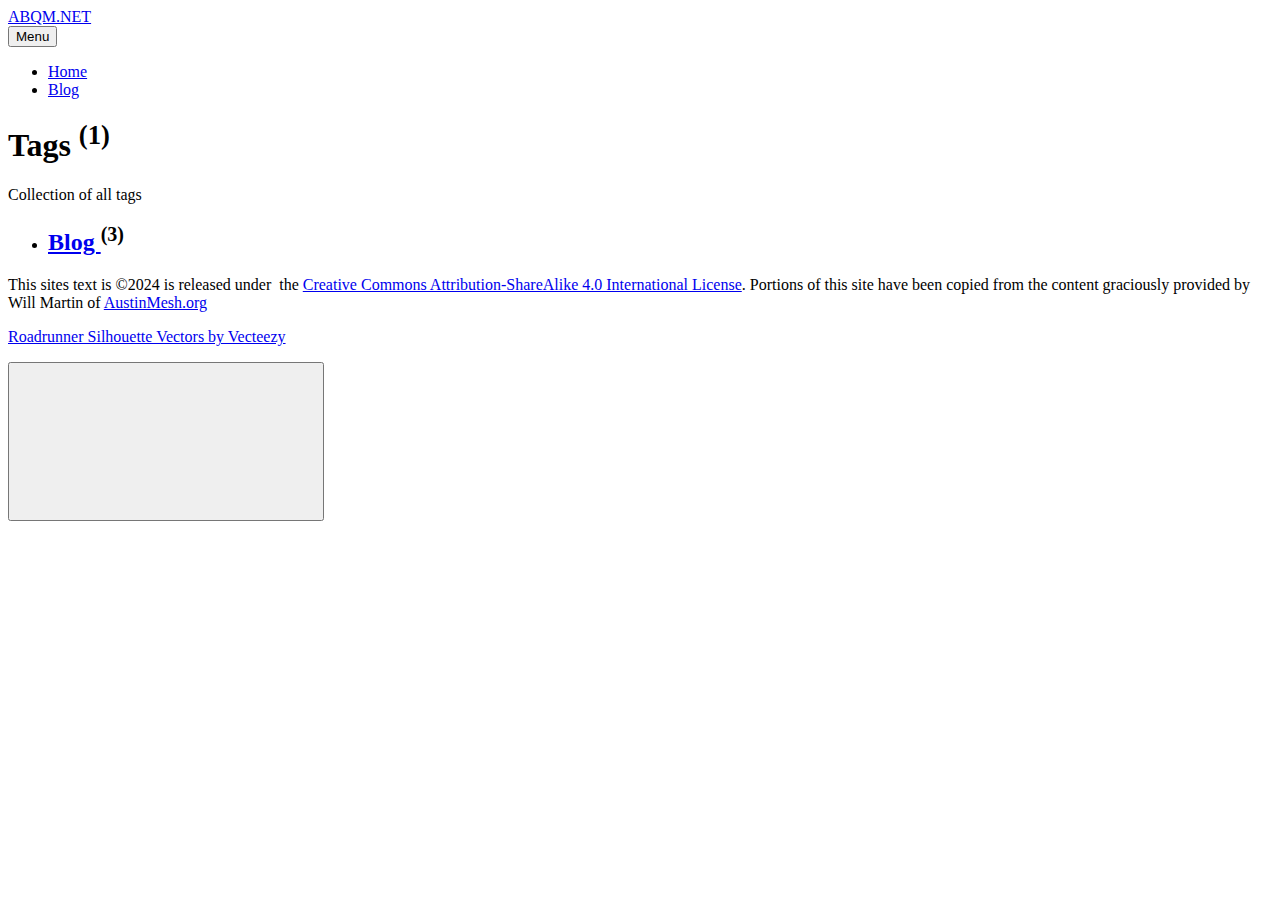
<file: tags/index.html>
<!DOCTYPE html><html lang="en-us"><head><meta charset="utf-8"><meta http-equiv="X-UA-Compatible" content="IE=edge"><meta name="viewport" content="width=device-width,initial-scale=1"><title>All tags - ABQM.NET</title><meta name="robots" content="noindex, follow"><meta name="generator" content="Publii Open-Source CMS for Static Site"><link rel="alternate" type="application/atom+xml" href="https://www.abqm.net/feed.xml"><link rel="alternate" type="application/json" href="https://www.abqm.net/feed.json"><meta property="og:title" content="ABQM.NET"><meta property="og:site_name" content="ABQM.NET"><meta property="og:description" content=""><meta property="og:url" content="https://www.abqm.net/tags/"><meta property="og:type" content="website"><link rel="shortcut icon" href="https://www.abqm.net/media/website/favicon.png" type="image/png"><link rel="stylesheet" href="https://www.abqm.net/assets/css/style.css?v=3bb7c0d720b734e770115ccca5c3a173"><script type="application/ld+json">{"@context":"http://schema.org","@type":"Organization","name":"ABQM.NET","url":"https://www.abqm.net/"}</script></head><body><div class="site-container"><header class="top" id="js-header"><a class="logo" href="https://www.abqm.net/">ABQM.NET</a><nav class="navbar js-navbar"><button class="navbar__toggle js-toggle" aria-label="Menu" aria-haspopup="true" aria-expanded="false"><span class="navbar__toggle-box"><span class="navbar__toggle-inner">Menu</span></span></button><ul class="navbar__menu"><li><a href="https://www.abqm.net/" target="_self">Home</a></li><li><a href="https://www.abqm.net/tags/blog/" title="Blog" target="_self">Blog</a></li></ul></nav></header><main class="page page--tags"><div class="hero"><header class="hero__content"><div class="wrapper"><h1>Tags <sup>(1)</sup></h1><p>Collection of all tags</p></div></header></div><div class="wrapper"><ul class="feed feed--grid"><li><h2><a href="https://www.abqm.net/tags/blog/">Blog </a><sup>(3)</sup></h2></li></ul></div></main><footer class="footer"><div class="footer__copyright"><p>This sites text is ©2024 is released under  the <a href="https://creativecommons.org/licenses/by-sa/4.0/deed.en">Creative Commons Attribution-ShareAlike 4.0 International License</a>. Portions of this site have been copied from the content graciously provided by Will Martin of <a href="https://austinmesh.org" target="_blank" rel="noopener">AustinMesh.org</a></p><p><a href="https://www.vecteezy.com/free-vector/roadrunner-silhouette" target="_blank" rel="noopener">Roadrunner Silhouette Vectors by Vecteezy</a></p></div><button onclick="backToTopFunction()" id="backToTop" class="footer__bttop" aria-label="Back to top" title="Back to top"><svg><use xlink:href="https://www.abqm.net/assets/svg/svg-map.svg#toparrow"/></svg></button></footer></div><script defer="defer" src="https://www.abqm.net/assets/js/scripts.min.js?v=f47c11534595205f20935f0db2a62a85"></script><script>window.publiiThemeMenuConfig={mobileMenuMode:'overlay',animationSpeed:300,submenuWidth: 'auto',doubleClickTime:500,mobileMenuExpandableSubmenus:true,relatedContainerForOverlayMenuSelector:'.top'};</script><script>var images = document.querySelectorAll('img[loading]');

        for (var i = 0; i < images.length; i++) {
            if (images[i].complete) {
                images[i].classList.add('is-loaded');
            } else {
                images[i].addEventListener('load', function () {
                    this.classList.add('is-loaded');
                }, false);
            }
        }</script></body></html>
</file>
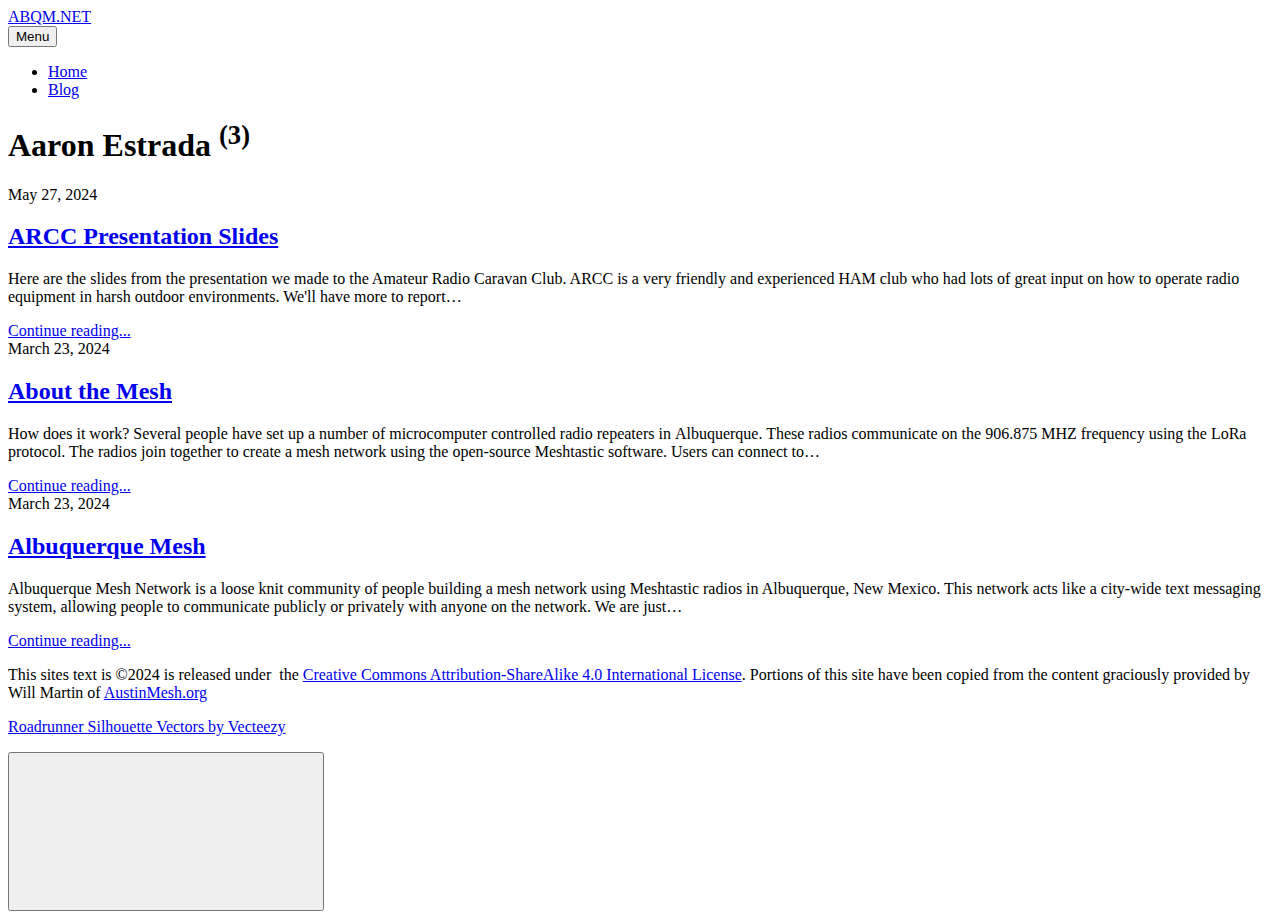
<file: authors/aaron-estrada/index.html>
<!DOCTYPE html><html lang="en-us"><head><meta charset="utf-8"><meta http-equiv="X-UA-Compatible" content="IE=edge"><meta name="viewport" content="width=device-width,initial-scale=1"><title>Author: Aaron Estrada - ABQM.NET</title><meta name="robots" content="noindex, follow"><meta name="generator" content="Publii Open-Source CMS for Static Site"><link rel="alternate" type="application/atom+xml" href="https://www.abqm.net/feed.xml"><link rel="alternate" type="application/json" href="https://www.abqm.net/feed.json"><meta property="og:title" content="Aaron Estrada"><meta property="og:site_name" content="ABQM.NET"><meta property="og:description" content=""><meta property="og:url" content="https://www.abqm.net/authors/aaron-estrada/"><meta property="og:type" content="website"><link rel="shortcut icon" href="https://www.abqm.net/media/website/favicon.png" type="image/png"><link rel="stylesheet" href="https://www.abqm.net/assets/css/style.css?v=3bb7c0d720b734e770115ccca5c3a173"><script type="application/ld+json">{"@context":"http://schema.org","@type":"Organization","name":"ABQM.NET","url":"https://www.abqm.net/"}</script></head><body><div class="site-container"><header class="top" id="js-header"><a class="logo" href="https://www.abqm.net/">ABQM.NET</a><nav class="navbar js-navbar"><button class="navbar__toggle js-toggle" aria-label="Menu" aria-haspopup="true" aria-expanded="false"><span class="navbar__toggle-box"><span class="navbar__toggle-inner">Menu</span></span></button><ul class="navbar__menu"><li><a href="https://www.abqm.net/" target="_self">Home</a></li><li><a href="https://www.abqm.net/tags/blog/" title="Blog" target="_self">Blog</a></li></ul></nav></header><main class="page page--author"><div class="hero"><header class="hero__content"><div class="wrapper"><h1>Aaron Estrada <sup>(3)</sup></h1></div></header></div><div class="feed"><article class="feed__item"><header class="wrapper"><div class="feed__meta"><time datetime="2024-05-27T20:24" class="feed__date">May 27, 2024</time></div><h2><a href="https://www.abqm.net/arcc-presentation-slides.html">ARCC Presentation Slides</a></h2></header><div class="wrapper"><p>Here are the slides from the presentation we made to the Amateur Radio Caravan Club. ARCC is a very friendly and experienced HAM club who had lots of great input on how to operate radio equipment in harsh outdoor environments. We'll have more to report&hellip;</p><a href="https://www.abqm.net/arcc-presentation-slides.html" class="readmore feed__readmore">Continue reading...</a></div></article><article class="feed__item"><header class="wrapper"><div class="feed__meta"><time datetime="2024-03-23T18:30" class="feed__date">March 23, 2024</time></div><h2><a href="https://www.abqm.net/about.html">About the Mesh</a></h2></header><div class="wrapper"><p>How does it work? Several people have set up a number of microcomputer controlled radio repeaters in Albuquerque. These radios communicate on the 906.875 MHZ frequency using the LoRa protocol. The radios join together to create a mesh network using the open-source Meshtastic software. Users can connect to&hellip;</p><a href="https://www.abqm.net/about.html" class="readmore feed__readmore">Continue reading...</a></div></article><article class="feed__item"><header class="wrapper"><div class="feed__meta"><time datetime="2024-03-23T18:00" class="feed__date">March 23, 2024</time></div><h2><a href="https://www.abqm.net/welcome.html">Albuquerque Mesh</a></h2></header><div class="wrapper"><p>Albuquerque Mesh Network is a loose knit community of people building a mesh network using Meshtastic radios in Albuquerque, New Mexico. This network acts like a city-wide text messaging system, allowing people to communicate publicly or privately with anyone on the network. We are just&hellip;</p><a href="https://www.abqm.net/welcome.html" class="readmore feed__readmore">Continue reading...</a></div></article></div></main><footer class="footer"><div class="footer__copyright"><p>This sites text is ©2024 is released under  the <a href="https://creativecommons.org/licenses/by-sa/4.0/deed.en">Creative Commons Attribution-ShareAlike 4.0 International License</a>. Portions of this site have been copied from the content graciously provided by Will Martin of <a href="https://austinmesh.org" target="_blank" rel="noopener">AustinMesh.org</a></p><p><a href="https://www.vecteezy.com/free-vector/roadrunner-silhouette" target="_blank" rel="noopener">Roadrunner Silhouette Vectors by Vecteezy</a></p></div><button onclick="backToTopFunction()" id="backToTop" class="footer__bttop" aria-label="Back to top" title="Back to top"><svg><use xlink:href="https://www.abqm.net/assets/svg/svg-map.svg#toparrow"/></svg></button></footer></div><script defer="defer" src="https://www.abqm.net/assets/js/scripts.min.js?v=f47c11534595205f20935f0db2a62a85"></script><script>window.publiiThemeMenuConfig={mobileMenuMode:'overlay',animationSpeed:300,submenuWidth: 'auto',doubleClickTime:500,mobileMenuExpandableSubmenus:true,relatedContainerForOverlayMenuSelector:'.top'};</script><script>var images = document.querySelectorAll('img[loading]');

        for (var i = 0; i < images.length; i++) {
            if (images[i].complete) {
                images[i].classList.add('is-loaded');
            } else {
                images[i].addEventListener('load', function () {
                    this.classList.add('is-loaded');
                }, false);
            }
        }</script></body></html>
</file>
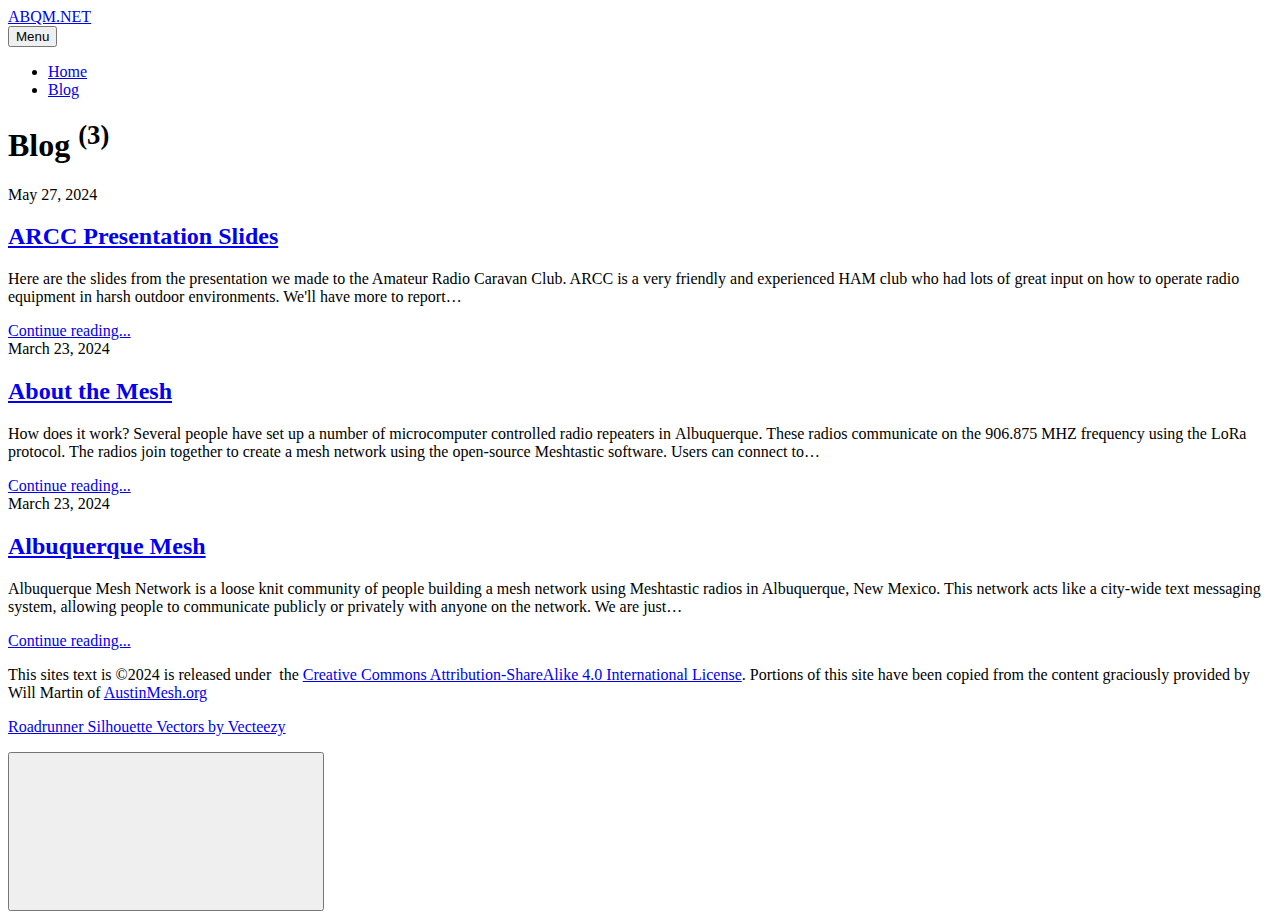
<file: tags/blog/index.html>
<!DOCTYPE html><html lang="en-us"><head><meta charset="utf-8"><meta http-equiv="X-UA-Compatible" content="IE=edge"><meta name="viewport" content="width=device-width,initial-scale=1"><title>Tag: Blog - ABQM.NET</title><meta name="robots" content="noindex, follow"><meta name="generator" content="Publii Open-Source CMS for Static Site"><link rel="alternate" type="application/atom+xml" href="https://www.abqm.net/feed.xml"><link rel="alternate" type="application/json" href="https://www.abqm.net/feed.json"><meta property="og:title" content="Blog"><meta property="og:site_name" content="ABQM.NET"><meta property="og:description" content=""><meta property="og:url" content="https://www.abqm.net/tags/blog/"><meta property="og:type" content="website"><link rel="shortcut icon" href="https://www.abqm.net/media/website/favicon.png" type="image/png"><link rel="stylesheet" href="https://www.abqm.net/assets/css/style.css?v=3bb7c0d720b734e770115ccca5c3a173"><script type="application/ld+json">{"@context":"http://schema.org","@type":"Organization","name":"ABQM.NET","url":"https://www.abqm.net/"}</script></head><body><div class="site-container"><header class="top" id="js-header"><a class="logo" href="https://www.abqm.net/">ABQM.NET</a><nav class="navbar js-navbar"><button class="navbar__toggle js-toggle" aria-label="Menu" aria-haspopup="true" aria-expanded="false"><span class="navbar__toggle-box"><span class="navbar__toggle-inner">Menu</span></span></button><ul class="navbar__menu"><li><a href="https://www.abqm.net/" target="_self">Home</a></li><li class="active"><a href="https://www.abqm.net/tags/blog/" title="Blog" target="_self">Blog</a></li></ul></nav></header><main class="page page--tag"><div class="hero"><header class="hero__content"><div class="wrapper"><h1>Blog <sup>(3)</sup></h1></div></header></div><div class="feed wrapper"><article class="feed__item"><header><div class="feed__meta"><time datetime="2024-05-27T20:24" class="feed__date">May 27, 2024</time></div><h2><a href="https://www.abqm.net/arcc-presentation-slides.html">ARCC Presentation Slides</a></h2></header><div><p>Here are the slides from the presentation we made to the Amateur Radio Caravan Club. ARCC is a very friendly and experienced HAM club who had lots of great input on how to operate radio equipment in harsh outdoor environments. We'll have more to report&hellip;</p><a href="https://www.abqm.net/arcc-presentation-slides.html" class="readmore feed__readmore">Continue reading...</a></div></article><article class="feed__item"><header><div class="feed__meta"><time datetime="2024-03-23T18:30" class="feed__date">March 23, 2024</time></div><h2><a href="https://www.abqm.net/about.html">About the Mesh</a></h2></header><div><p>How does it work? Several people have set up a number of microcomputer controlled radio repeaters in Albuquerque. These radios communicate on the 906.875 MHZ frequency using the LoRa protocol. The radios join together to create a mesh network using the open-source Meshtastic software. Users can connect to&hellip;</p><a href="https://www.abqm.net/about.html" class="readmore feed__readmore">Continue reading...</a></div></article><article class="feed__item"><header><div class="feed__meta"><time datetime="2024-03-23T18:00" class="feed__date">March 23, 2024</time></div><h2><a href="https://www.abqm.net/welcome.html">Albuquerque Mesh</a></h2></header><div><p>Albuquerque Mesh Network is a loose knit community of people building a mesh network using Meshtastic radios in Albuquerque, New Mexico. This network acts like a city-wide text messaging system, allowing people to communicate publicly or privately with anyone on the network. We are just&hellip;</p><a href="https://www.abqm.net/welcome.html" class="readmore feed__readmore">Continue reading...</a></div></article></div></main><footer class="footer"><div class="footer__copyright"><p>This sites text is ©2024 is released under  the <a href="https://creativecommons.org/licenses/by-sa/4.0/deed.en">Creative Commons Attribution-ShareAlike 4.0 International License</a>. Portions of this site have been copied from the content graciously provided by Will Martin of <a href="https://austinmesh.org" target="_blank" rel="noopener">AustinMesh.org</a></p><p><a href="https://www.vecteezy.com/free-vector/roadrunner-silhouette" target="_blank" rel="noopener">Roadrunner Silhouette Vectors by Vecteezy</a></p></div><button onclick="backToTopFunction()" id="backToTop" class="footer__bttop" aria-label="Back to top" title="Back to top"><svg><use xlink:href="https://www.abqm.net/assets/svg/svg-map.svg#toparrow"/></svg></button></footer></div><script defer="defer" src="https://www.abqm.net/assets/js/scripts.min.js?v=f47c11534595205f20935f0db2a62a85"></script><script>window.publiiThemeMenuConfig={mobileMenuMode:'overlay',animationSpeed:300,submenuWidth: 'auto',doubleClickTime:500,mobileMenuExpandableSubmenus:true,relatedContainerForOverlayMenuSelector:'.top'};</script><script>var images = document.querySelectorAll('img[loading]');

        for (var i = 0; i < images.length; i++) {
            if (images[i].complete) {
                images[i].classList.add('is-loaded');
            } else {
                images[i].addEventListener('load', function () {
                    this.classList.add('is-loaded');
                }, false);
            }
        }</script></body></html>
</file>
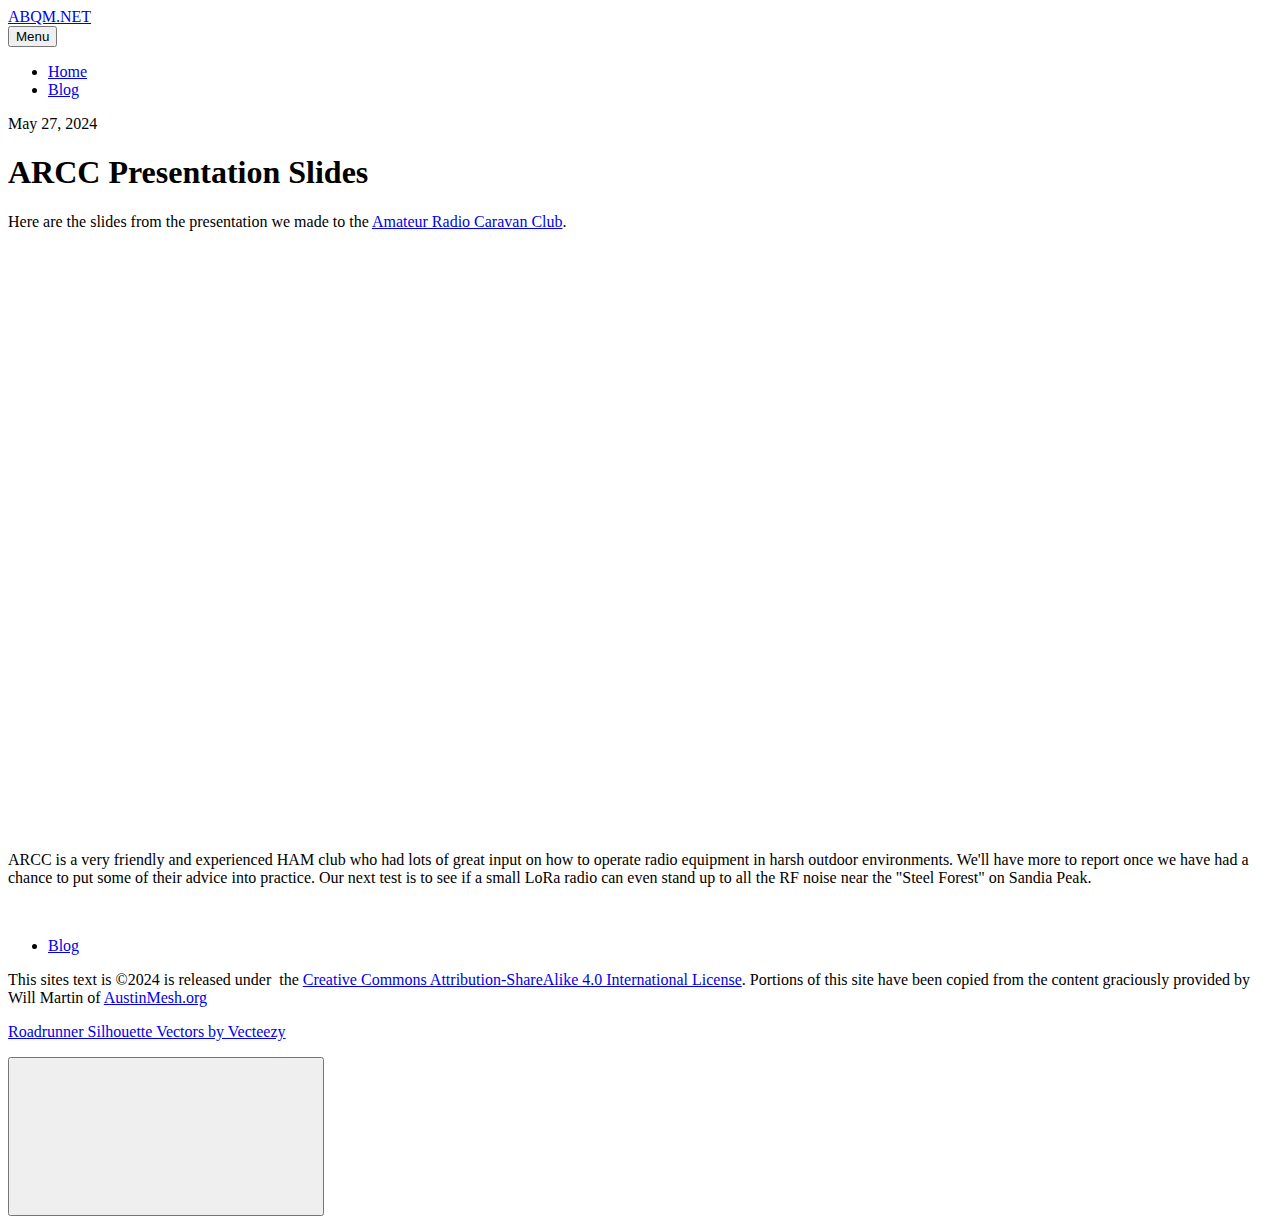
<file: arcc-presentation-slides.html>
<!DOCTYPE html><html lang="en-us"><head><meta charset="utf-8"><meta http-equiv="X-UA-Compatible" content="IE=edge"><meta name="viewport" content="width=device-width,initial-scale=1"><title>ARCC Presentation Slides - ABQM.NET</title><meta name="description" content="ARCC Presentation Slides, ABQM.NET"><meta name="generator" content="Publii Open-Source CMS for Static Site"><link rel="canonical" href="https://www.abqm.net/arcc-presentation-slides.html"><link rel="alternate" type="application/atom+xml" href="https://www.abqm.net/feed.xml"><link rel="alternate" type="application/json" href="https://www.abqm.net/feed.json"><meta property="og:title" content="ARCC Presentation Slides"><meta property="og:site_name" content="ABQM.NET"><meta property="og:description" content="ARCC Presentation Slides, ABQM.NET"><meta property="og:url" content="https://www.abqm.net/arcc-presentation-slides.html"><meta property="og:type" content="article"><link rel="shortcut icon" href="https://www.abqm.net/media/website/favicon.png" type="image/png"><link rel="stylesheet" href="https://www.abqm.net/assets/css/style.css?v=3bb7c0d720b734e770115ccca5c3a173"><script type="application/ld+json">{"@context":"http://schema.org","@type":"Article","mainEntityOfPage":{"@type":"WebPage","@id":"https://www.abqm.net/arcc-presentation-slides.html"},"headline":"ARCC Presentation Slides","datePublished":"2024-05-27T20:24","dateModified":"2024-05-28T02:31","description":"ARCC Presentation Slides, ABQM.NET","author":{"@type":"Person","name":"Aaron Estrada","url":"https://www.abqm.net/authors/aaron-estrada/"},"publisher":{"@type":"Organization","name":"Aaron Estrada"}}</script></head><body><div class="site-container"><header class="top" id="js-header"><a class="logo" href="https://www.abqm.net/">ABQM.NET</a><nav class="navbar js-navbar"><button class="navbar__toggle js-toggle" aria-label="Menu" aria-haspopup="true" aria-expanded="false"><span class="navbar__toggle-box"><span class="navbar__toggle-inner">Menu</span></span></button><ul class="navbar__menu"><li><a href="https://www.abqm.net/" target="_self">Home</a></li><li><a href="https://www.abqm.net/tags/blog/" title="Blog" target="_self">Blog</a></li></ul></nav></header><main><article class="post"><div class="hero"><header class="hero__content"><div class="wrapper"><div class="post__meta"><time datetime="2024-05-27T20:24">May 27, 2024</time></div><h1>ARCC Presentation Slides</h1></div></header></div><div class="wrapper post__entry"><p>Here are the slides from the presentation we made to the <a href="https://caravanradio.org">Amateur Radio Caravan Club</a>. </p><div class="post__iframe"><iframe loading="lazy" width="960" height="584" src="https://docs.google.com/presentation/d/e/2PACX-1vSavEepcemTl_vr4UD_zgjYXNc8n5qG2PMB9sDuAl3sz8tppT0AwebAyoBdt30LbyRksCHZi4kBw4cM/embed?start=false&amp;loop=false&amp;delayms=5000" frameborder="0" allowfullscreen="allowfullscreen" mozallowfullscreen="mozallowfullscreen" webkitallowfullscreen="webkitallowfullscreen"></iframe></div><p>ARCC is a very friendly and experienced HAM club who had lots of great input on how to operate radio equipment in harsh outdoor environments. We'll have more to report once we have had a chance to put some of their advice into practice. Our next test is to see if a small LoRa radio can even stand up to all the RF noise near the "Steel Forest" on Sandia Peak.</p><p> </p></div><footer class="wrapper post__footer"><ul class="post__tag"><li><a href="https://www.abqm.net/tags/blog/">Blog</a></li></ul><div class="post__share"></div></footer></article></main><footer class="footer"><div class="footer__copyright"><p>This sites text is ©2024 is released under  the <a href="https://creativecommons.org/licenses/by-sa/4.0/deed.en">Creative Commons Attribution-ShareAlike 4.0 International License</a>. Portions of this site have been copied from the content graciously provided by Will Martin of <a href="https://austinmesh.org" target="_blank" rel="noopener">AustinMesh.org</a></p><p><a href="https://www.vecteezy.com/free-vector/roadrunner-silhouette" target="_blank" rel="noopener">Roadrunner Silhouette Vectors by Vecteezy</a></p></div><button onclick="backToTopFunction()" id="backToTop" class="footer__bttop" aria-label="Back to top" title="Back to top"><svg><use xlink:href="https://www.abqm.net/assets/svg/svg-map.svg#toparrow"/></svg></button></footer></div><script defer="defer" src="https://www.abqm.net/assets/js/scripts.min.js?v=f47c11534595205f20935f0db2a62a85"></script><script>window.publiiThemeMenuConfig={mobileMenuMode:'overlay',animationSpeed:300,submenuWidth: 'auto',doubleClickTime:500,mobileMenuExpandableSubmenus:true,relatedContainerForOverlayMenuSelector:'.top'};</script><script>var images = document.querySelectorAll('img[loading]');

        for (var i = 0; i < images.length; i++) {
            if (images[i].complete) {
                images[i].classList.add('is-loaded');
            } else {
                images[i].addEventListener('load', function () {
                    this.classList.add('is-loaded');
                }, false);
            }
        }</script></body></html>
</file>
